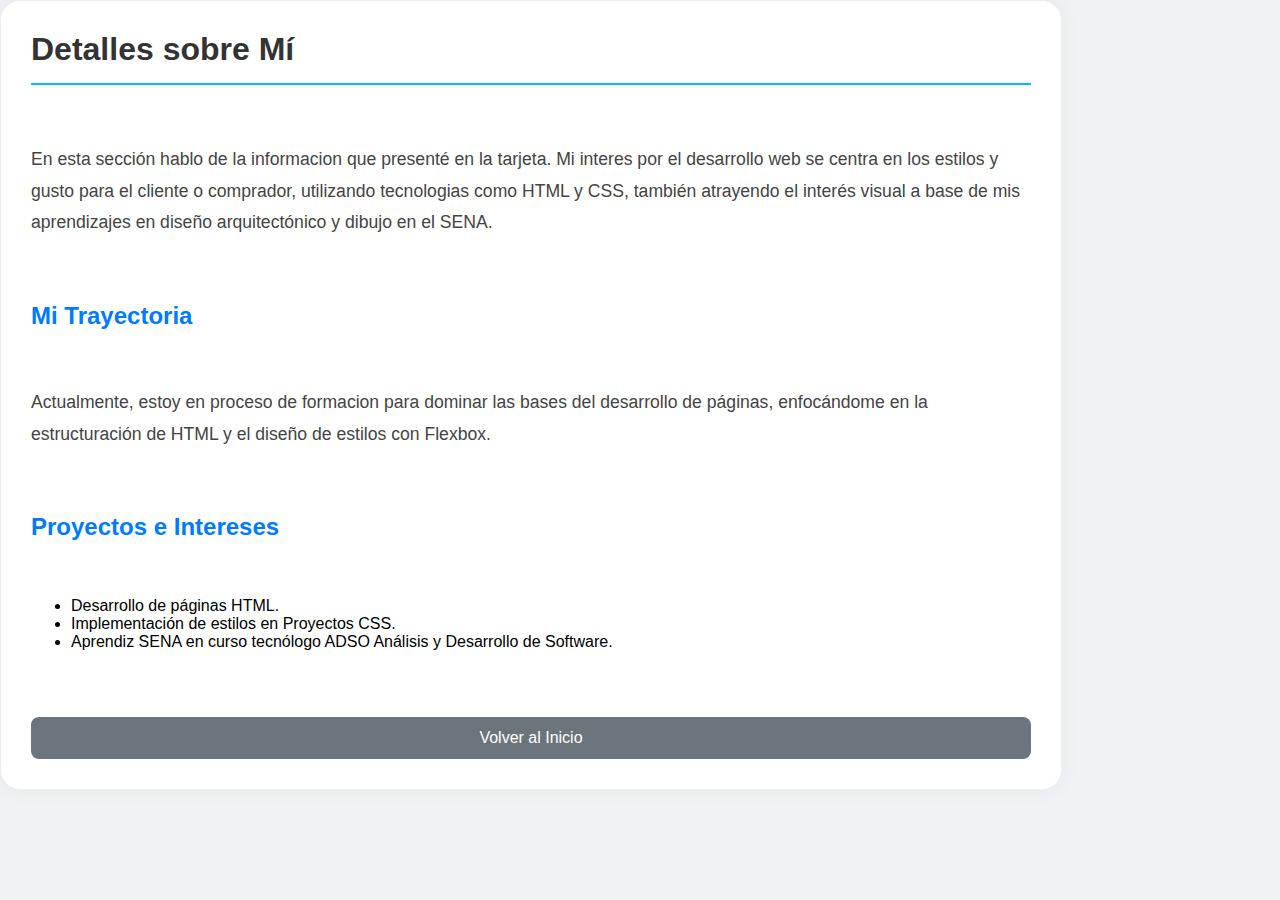
<file: index2.html>
<!DOCTYPE html>
<html lang="es">
<head>
    <meta charset="UTF-8">
    <meta name="viewport" content="width=device-width, initial-scale=1.0">
    <title>Informacion de Mi Presentacion</title>
    <link rel="stylesheet" href="styles.css"> 
</head>
<body>
    <div class="main-container">
        <div class="dashboard-card details-view">
            
            <h1 class="details-title">Detalles sobre Mí</h1>
            
            <p class="details-info">
             En esta sección hablo de la informacion que presenté en la tarjeta. Mi interes por el desarrollo web se centra en los estilos y gusto para el cliente o comprador, utilizando tecnologias como HTML y CSS, también atrayendo el interés visual a base de mis aprendizajes en diseño arquitectónico y dibujo en el SENA.
            </p>
            
            <h2 class="details-subtitle">Mi Trayectoria</h2>
            <p class="details-info">
                Actualmente, estoy en proceso de formacion para dominar las bases del desarrollo de páginas, enfocándome en la estructuración de HTML y el diseño de estilos con Flexbox.
            </p>
            
            <h2 class="details-subtitle">Proyectos e Intereses</h2>
            <ul>
                <li>Desarrollo de páginas HTML.</li>
                <li>Implementación de estilos en Proyectos CSS.</li>
                <li>Aprendiz SENA en curso tecnólogo ADSO Análisis y Desarrollo de Software.</li>
            </ul>
            
            <a href="index.html" class="back-button">Volver al Inicio</a>
        </div>
    </div>
</body>
</html>
</file>
<file: styles.css>
/* =========================================
   1. ESTILOS GENERALES Y LAYOUT PRINCIPAL
   ========================================= */
body {
    margin: 0;
    height: 100vh;
    font-family: Arial, sans-serif;
    background-color: #f0f2f5;
    overflow: hidden; /* Evita scroll general, usamos scroll interno */
}

/* Contenedor principal que divide la pantalla: Rojo | Contenido */
.app-layout {
    display: flex;
    width: 100%;
    height: 100%;
}
.sidebar-title {
    color: white;
    font-size: 3em;
    font-weight: bold;
    letter-spacing: 1px;
    text-transform: uppercase;
}

/* =========================================
   3. ÁREA DE CONTENIDO (DERECHA)
   ========================================= */
.content-area {
    flex: 1;
    padding: 40px;
    overflow-y: auto; /* Scroll interno si la pantalla es pequeña */
    display: flex;
    justify-content: center;
    align-items: center;
    background-color: #ffffff;
}

/* El Rectángulo Grande Blanco */
.dashboard-card {
    background-color: #ffffff;
    width: 100%;
    max-width: 1000px; /* Ancho aumentado para caber 3 tarjetas */
    border-radius: 20px;
    padding: 30px;
    box-shadow: 0 0 20px rgba(0,0,0,0.05); 
    display: flex;
    flex-direction: column;
    gap: 20px;
    border: 1px solid #eee;
}

.section-header {
    margin-bottom: 10px;
    border-bottom: 2px solid #f0f0f0;
    padding-bottom: 10px;
}

.dashboard-title {
    font-size: 1.8em;
    color: #333;
    font-weight: bold;
    margin: 0;
}

/* =========================================
   4. FILA DE TARJETAS (GRID HORIZONTAL)
   ========================================= */
.cards-row {
    display: flex;
    flex-direction: row;
    gap: 20px;
    justify-content: space-between;
    align-items: stretch;
}

/* Estilo de cada Tarjeta Individual */
.inner-card {
    background-color: #f0f4f8;
    border: none; 
    border-radius: 12px;
    overflow: hidden;
    display: flex;
    flex-direction: column;
    text-align: center;
    flex: 1; /* Divide el espacio equitativamente */
    transition: transform 0.3s ease, box-shadow 0.3s ease;
    min-width: 200px;
}

.inner-card:hover {
    transform: translateY(-5px);
    box-shadow: 0 10px 20px rgba(0,0,0,0.1);
}

.card-image {
    width: 100%;
    height: 200px;
    object-fit: cover;
    filter: brightness(0.95); 
}

.card-body {
    padding: 20px 15px;
    flex-grow: 1;
    display: flex;
    flex-direction: column;
    justify-content: space-between;
}

.card-title {
    color: #000;
    margin: 0 0 10px 0;
    font-size: 1.3em;
    font-weight: bold;
}

.card-text {
    color: #555;
    font-size: 14px;
    line-height: 1.5;
    margin-bottom: 20px;
}

/* Botón Azul */
.card-button {
    display: inline-block;
    width: 80%;
    margin: 0 auto;
    padding: 10px 0;
    background-color: #00bfff; /* Azul cyan */
    color: white;
    text-decoration: none;
    border-radius: 5px;
    font-weight: bold;
    font-size: 14px;
    border: none;
    cursor: pointer;
    transition: background-color 0.3s;
}

.card-button:hover {
    background-color: #009acd;
}

/* =========================================
   5. ESTILOS PARA LA VISTA DE DETALLES
   ========================================= */
.details-title {
    color: #333;
    border-bottom: 2px solid #00bfff;
    padding-bottom: 15px;
    margin-top: 0;
}

.details-subtitle {
    color: #007bff;
    margin-top: 25px;
}

.details-info {
    color: #444;
    line-height: 1.8;
    font-size: 1.1em;
}

.back-button {
    display: inline-block;
    text-decoration: none;
    padding: 12px 30px;
    background-color: #6c757d;
    color: white;
    border-radius: 8px;
    margin-top: 30px;
    border: none;
    cursor: pointer;
    font-size: 1em;
    text-align: center;
}

.back-button:hover {
    background-color: #5a6268;
}
</file>
